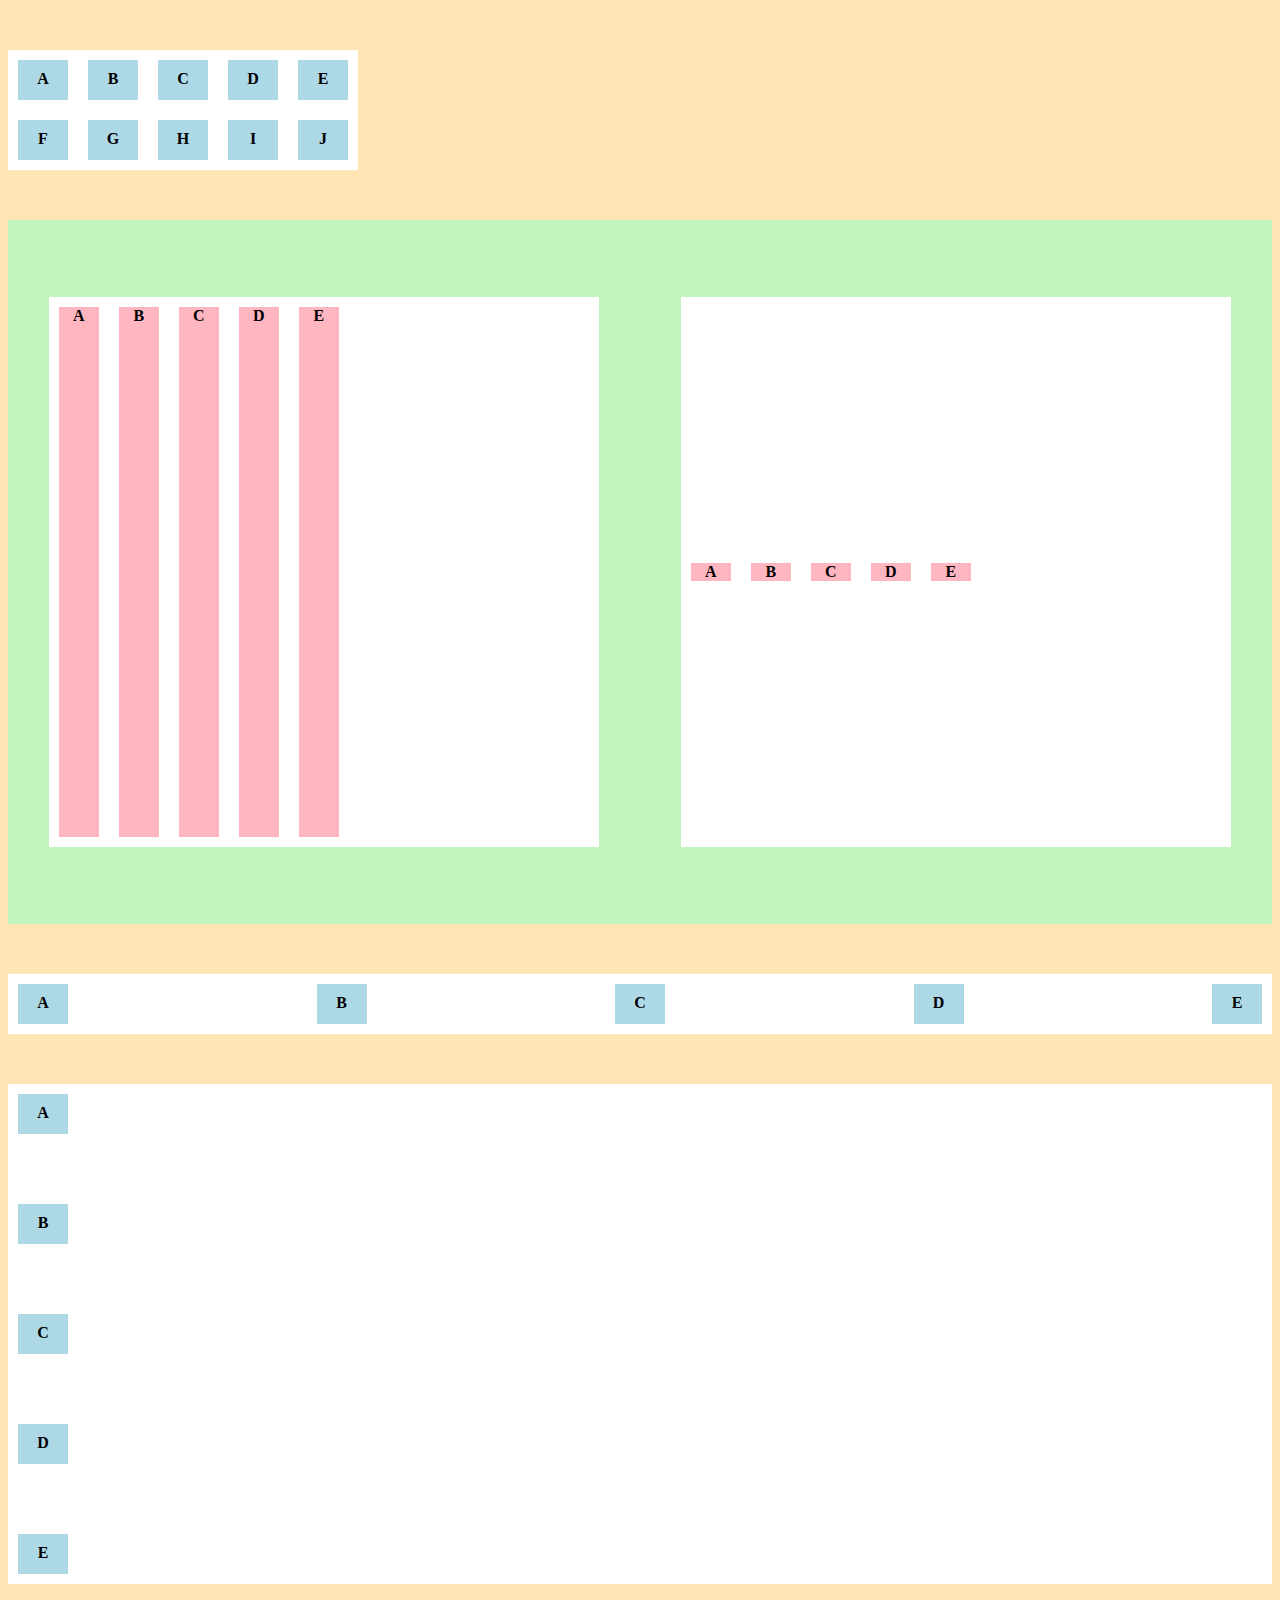
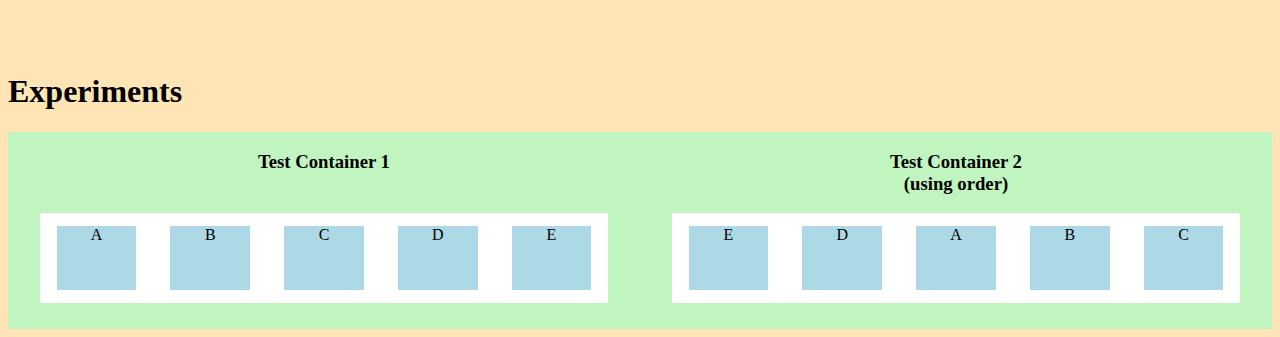
<file: Part_1/index.html>
<!DOCTYPE html>
<html lang="en">
    <head>
        <meta charset="UTF-8" />
        <meta http-equiv="X-UA-Compatible" content="IE=edge" />
        <meta name="viewport" content="width=device-width, initial-scale=1.0" />
        <title>Flex Box Part 1</title>
        <link rel="stylesheet" href="style.css" />
    </head>
    <body>
        <div class="container-1">
            <div class="item-1">A</div>
            <div class="item-1">B</div>
            <div class="item-1">C</div>
            <div class="item-1">D</div>
            <div class="item-1">E</div>
            <div class="item-1">F</div>
            <div class="item-1">G</div>
            <div class="item-1">H</div>
            <div class="item-1">I</div>
            <div class="item-1">J</div>
        </div>

        <div class="parent-container">
            <div class="container-2">
                <div class="item-2">A</div>
                <div class="item-2">B</div>
                <div class="item-2">C</div>
                <div class="item-2">D</div>
                <div class="item-2">E</div>
            </div>

            <div class="container-3">
                <div class="item-3">A</div>
                <div class="item-3">B</div>
                <div class="item-3">C</div>
                <div class="item-3">D</div>
                <div class="item-3">E</div>
            </div>
        </div>

        <div class="container-4">
            <div class="item-4">A</div>
            <div class="item-4">B</div>
            <div class="item-4">C</div>
            <div class="item-4">D</div>
            <div class="item-4">E</div>
        </div>

        <div class="container-5">
            <div class="item-4">A</div>
            <div class="item-4">B</div>
            <div class="item-4">C</div>
            <div class="item-4">D</div>
            <div class="item-4">E</div>
        </div>
        <br />

        <h1>Experiments</h1>
        <div class="test-parent-container">
            <div id="title-1"><h3>Test Container 1</h3></div>
            <div id="title-2">
                <h3>Test Container 2<br />(using order)</h3>
            </div>
            <div class="test-container-1">
                <div class="test-item-1">A</div>
                <div class="test-item-1">B</div>
                <div class="test-item-1">C</div>
                <div class="test-item-1">D</div>
                <div class="test-item-1">E</div>
            </div>

            <div class="test-container-2">
                <div class="test-item-2" style="order: 3">A</div>
                <div class="test-item-2" style="order: 4">B</div>
                <div class="test-item-2" style="order: 5">C</div>
                <div class="test-item-2" style="order: 2">D</div>
                <div class="test-item-2" style="order: 1">E</div>
            </div>
        </div>
    </body>
</html>
</file>
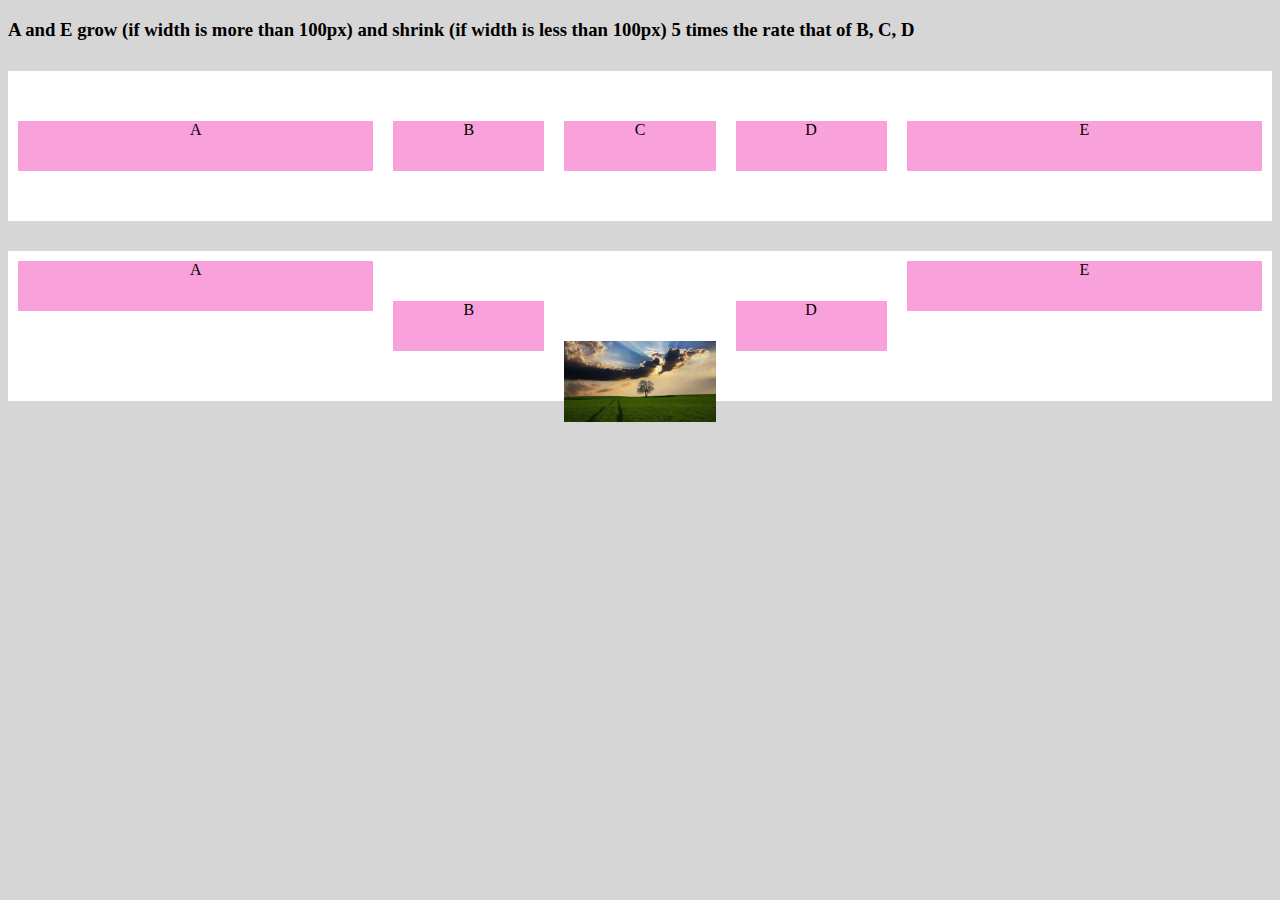
<file: Part_2/index.html>
<!DOCTYPE html>
<html lang="en">
    <head>
        <meta charset="UTF-8" />
        <meta http-equiv="X-UA-Compatible" content="IE=edge" />
        <meta name="viewport" content="width=device-width, initial-scale=1.0" />
        <title>Flex Box Part 2</title>
        <link rel="stylesheet" href="style.css" />
    </head>
    <body>
        <h3>
            A and E grow (if width is more than 100px) and shrink (if width is
            less than 100px) 5 times the rate that of B, C, D
        </h3>
        <div class="parent">
            <div
                class="item"
                style="flex-basis: 100px; flex-grow: 5; flex-shrink: 5"
            >
                A
            </div>
            <div
                class="item"
                style="flex-basis: 100px; flex-grow: 1; flex-shrink: 1"
            >
                B
            </div>
            <div
                class="item"
                style="flex-basis: 100px; flex-grow: 1; flex-shrink: 1"
            >
                C
            </div>
            <div
                class="item"
                style="flex-basis: 100px; flex-grow: 1; flex-shrink: 1"
            >
                D
            </div>
            <div
                class="item"
                style="flex-basis: 100px; flex-grow: 5; flex-shrink: 5"
            >
                E
            </div>
        </div>

        <div class="parent">
            <div class="item" style="flex: 5 5 100px; align-self: flex-start">
                A
            </div>
            <div class="item" style="flex: 1 1 100px; align-self: center">
                B
            </div>
            <div class="item" style="flex: 1 1 100px; align-self: flex-end">
                <img src="img-1.jpg" alt="image one" width="100%" />
            </div>
            <div class="item" style="flex: 1 1 100px; align-self: center">
                D
            </div>
            <div class="item" style="flex: 5 5 100px; align-self: flex-start">
                E
            </div>
        </div>
    </body>
</html>
</file>
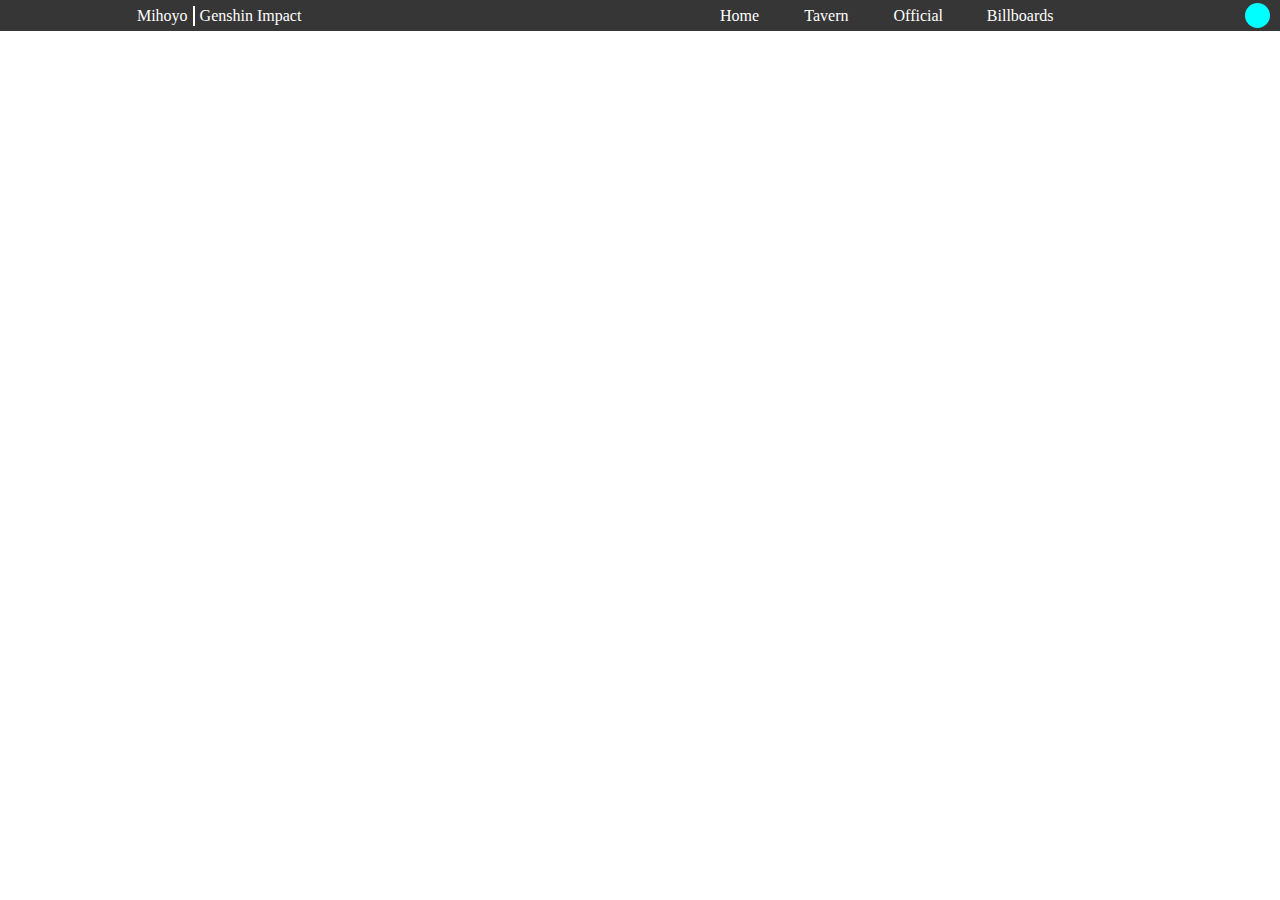
<file: Test/index.html>
<!DOCTYPE html>
<html lang="en">
    <head>
        <meta charset="UTF-8" />
        <meta http-equiv="X-UA-Compatible" content="IE=edge" />
        <meta name="viewport" content="width=device-width, initial-scale=1.0" />
        <title>Clone Genshin Impact Navbar</title>
        <link rel="stylesheet" href="style.css" />
    </head>
    <body>
        <nav>
            <div class="container">
                <div class="item" id="item-1" style="flex: 2 0 80px">
                    Mihoyo
                </div>
                <div class="item">
                    <div class="rectangle"></div>
                </div>
                <div class="item" id="item-2" style="flex: 7 0 120px">
                    Genshin Impact
                </div>
                <div class="item" id="item-3" style="flex: 0.5 0 60px">
                    Home
                </div>
                <div class="item" id="item-4" style="flex: 0.5 0 60px">
                    Tavern
                </div>
                <div class="item" id="item-5" style="flex: 0.5 0 70px">
                    Official
                </div>
                <div class="item" id="item-6" style="flex: 0.5 0 80px">
                    Billboards
                </div>
                <div class="item" id="item-7" style="flex: 3 0 35px">
                    <div class="circle"></div>
                </div>
            </div>
        </nav>
    </body>
</html>
</file>
<file: Part_1/style.css>
body {
    background-color: moccasin;
}

/* 
flexbox by default will fill the entire width
justify-item --> work with the direction of flex-direction alignment
align-item --> work with the other direction alignment
*/

.container-1 {
    width: 350px;
    background-color: white;
    margin: 50px 0;
    display: flex;
    flex-wrap: wrap;
    flex-direction: row; /* default */
}

.item-1 {
    width: 30px;
    height: 20px;
    padding: 10px;
    margin: 10px;
    background-color: lightblue;
    text-align: center;
    font-weight: 600;
}

/* the reason this container is always bigger than their child is bcuz i set the height to 55vw, otherwise the height will be the same with the child and green background is not visible */
.parent-container {
    display: flex;
    height: 55vw;
    background-color: rgb(192, 245, 192);
    align-items: center;
    justify-content: space-around;
}

.container-2 {
    display: flex;
    height: 43vw;
    width: 43vw;
    background-color: white;
}

.container-3 {
    display: flex;
    height: 43vw;
    width: 43vw;
    background-color: white;
    align-items: center;
}

/* Not setting the height of item, left container (2) using stretch, right container (3) using center */
.item-2 {
    width: 40px;
    margin: 10px;
    text-align: center;
    background-color: lightpink;
    font-weight: 600;
}

.item-3 {
    width: 40px;
    margin: 10px;
    text-align: center;
    background-color: lightpink;
    font-weight: 600;
}

.container-4 {
    background-color: white;
    margin: 50px 0;
    display: flex;
    justify-content: space-between;
}

.item-4 {
    width: 30px;
    height: 20px;
    padding: 10px;
    margin: 10px;
    background-color: lightblue;
    text-align: center;
    font-weight: 600;
}

.container-5 {
    height: 500px;
    background-color: white;
    margin: 50px 0;
    display: flex;
    flex-direction: column;
    justify-content: space-between;
}

/* test */
.test-parent-container {
    display: flex;
    padding-bottom: 2vw;
    background-color: rgb(192, 245, 192);
    flex-wrap: wrap;
    justify-content: space-around;
}

#title-1 {
    width: 50%;
    text-align: center;
}

#title-2 {
    width: 50%;
    text-align: center;
}

.test-container-1 {
    display: flex;
    width: 45%;
    height: 5vw;
    padding: 1vw 0;
    background-color: white;
    justify-content: space-around;
}

.test-container-2 {
    display: flex;
    width: 45%;
    height: 5vw;
    padding: 1vw 0;
    background-color: white;
    justify-content: space-around;
}

.test-item-1 {
    background-color: lightblue;
    width: 14%;
    text-align: center;
}

.test-item-2 {
    background-color: lightblue;
    width: 14%;
    text-align: center;
}
</file>
<file: Part_2/style.css>
body {
    background-color: rgb(214, 214, 214);
}

.parent {
    display: flex;
    height: 150px;
    margin: 30px 0;
    background-color: white;
    justify-content: center;
    align-items: center;
}

.item {
    height: 50px;
    background-color: rgb(248, 161, 219);
    text-align: center;
    margin: 10px;
}
</file>
<file: Test/style.css>
* {
    margin: 0;
}

.container {
    display: flex;
    padding: 3px 0;
    background-color: rgb(54, 54, 54);
    align-items: center;
    justify-content: center;
}

.item {
    color: white;
    text-align: center;
}

#item-1 {
    text-align: right;
    margin-right: 5px;
}

#item-2 {
    text-align: left;
    margin-left: 5px;
}

#item-7 {
    display: flex;
    justify-content: right;
    margin-right: 10px;
}

.circle {
    background-color: cyan;
    width: 25px;
    height: 25px;
    border-radius: 50%;
}

.rectangle {
    justify-self: center;
    background-color: white;
    height: 20px;
    width: 2px;
}
</file>
